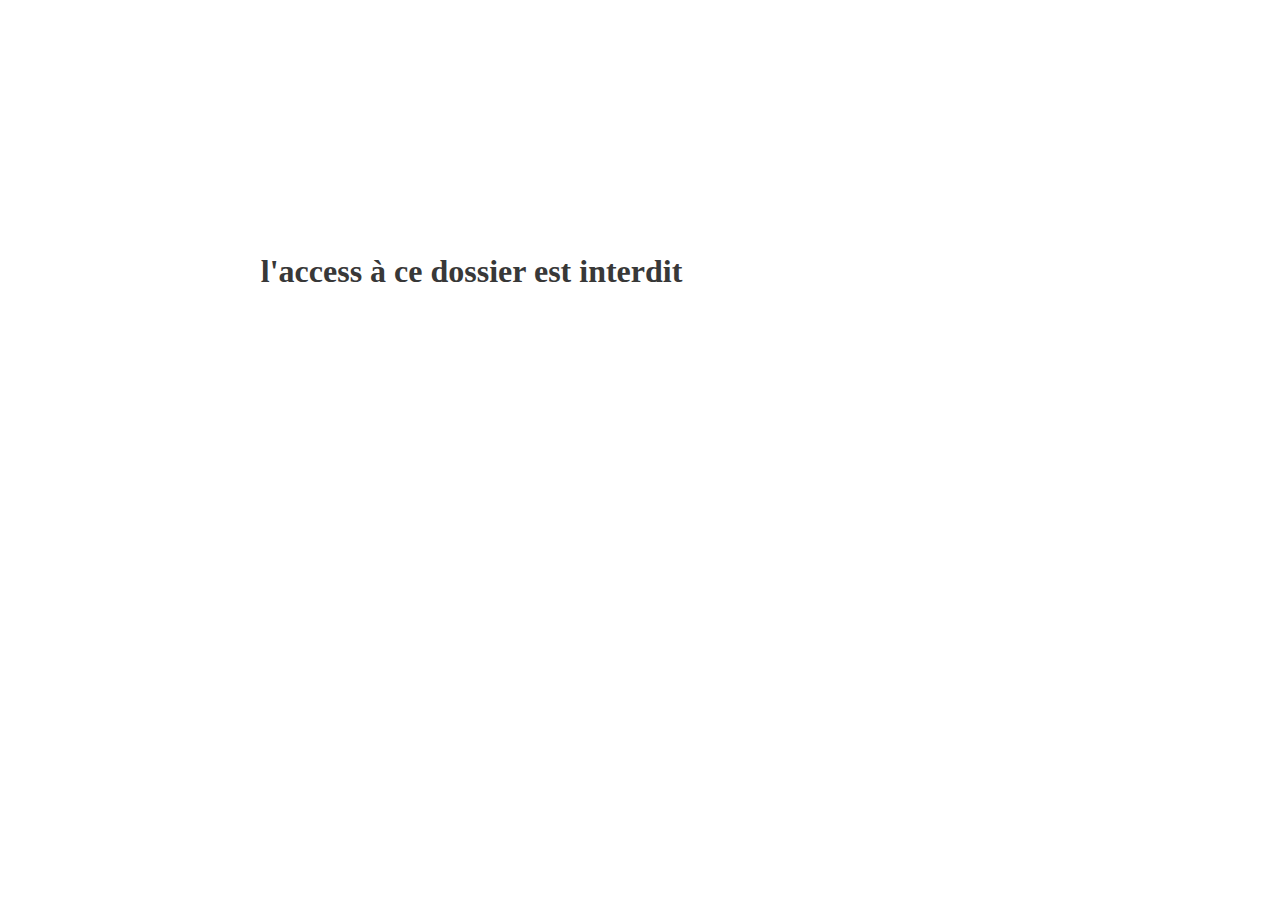
<file: assets/index.html>
<!DOCTYPE html>
<html lang="en">
<head>
<meta charset="utf-8">
<title>Freak - Boutique eCommerce Responsive Bootstrap template</title>
<meta name="description" content="">
<meta name="viewport" content="width=device-width, initial-scale=1.0, maximum-scale=1.0, minimum-scale=1.0">
 
<!-- Le HTML5 shim, for IE6-8 support of HTML5 elements -->
<!--[if lt IE 9]>
      <script src="//html5shim.googlecode.com/svn/trunk/html5.js"></script>
    <![endif]-->
<style>
html, body {
	background-color: #FFFFFF;
	color: #383838;
}
h1, h2, h3, h4, h5, h6 {
	color: #383838;
}

</style>
</head>
<body  data-spy="scroll">

  <h1 style="margin-top:20%;margin-left:20%">l'access à ce dossier est interdit</h1>
</body>
</html>
</file>
